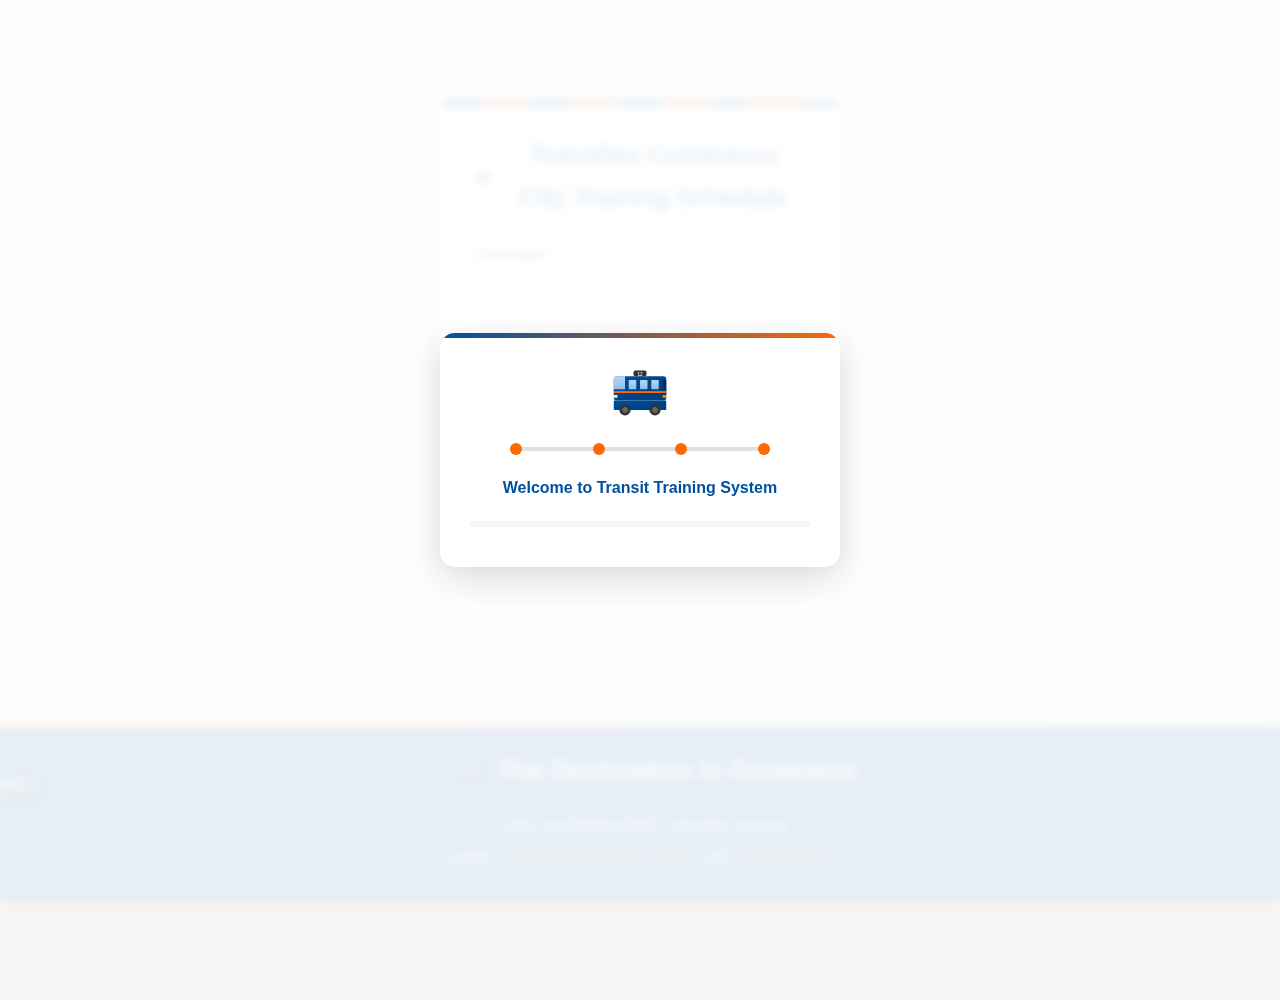
<file: login.html>
<!DOCTYPE html>
<html lang="en">
<head>
    <meta charset="UTF-8">
    <meta name="viewport" content="width=device-width, initial-scale=1.0">
    <title>TransDev Commerce City Training Schedule - Login</title>    <link rel="stylesheet" href="src/css/styles.css">
    <link rel="stylesheet" href="src/css/transit-effects.css">
    <link rel="stylesheet" href="src/css/transit-theme.css">
    <link rel="stylesheet" href="src/css/city-bus.css">
    <link rel="icon" href="src/images/favicon.svg" type="image/svg+xml"><style>
        body {
            background-image: linear-gradient(rgba(0, 0, 0, 0.6), rgba(0, 0, 0, 0.6)), url('https://images.unsplash.com/photo-1569867097817-5d4563a1b934?q=80&w=1920');
            background-size: cover;
            background-position: center;
            background-attachment: fixed;
            min-height: 100vh;
        }
        
        .login-container {
            max-width: 400px;
            margin: 100px auto;
            background-color: rgba(255, 255, 255, 0.95);
            padding: 35px;
            border-radius: 10px;
            box-shadow: 0 10px 30px rgba(0, 0, 0, 0.2);
            position: relative;
            overflow: hidden;
        }
        
        .login-container::before {
            content: '';
            position: absolute;
            top: 0;
            left: 0;
            right: 0;
            height: 5px;
            background: linear-gradient(90deg, #0050a0, #ff6900);
        }
          .login-container h1 {
            color: #0050a0;
            margin-bottom: 25px;
            font-size: 26px;
            text-align: center;
            position: relative;
            padding-left: 0;
            display: flex;
            align-items: center;
            justify-content: center;
        }
        
        .login-container h1::before {
            content: '';
            display: none;
        }
        
        .login-container h1 .city-bus-icon {
            margin-right: 10px;
            width: 28px;
            height: 28px;
        }
        
        .form-group {
            margin-bottom: 20px;
        }
        
        .form-group label {
            display: block;
            margin-bottom: 8px;
            font-weight: 600;
            color: #0050a0;
            font-size: 14px;
        }
        
        .form-group input {
            width: 100%;
            padding: 12px 15px;
            border: 1px solid #e0e0e0;
            border-radius: 6px;
            font-size: 14px;
            transition: border-color 0.3s, box-shadow 0.3s;
            background-color: rgba(255, 255, 255, 0.9);
        }
        
        .form-group input:focus {
            border-color: #0050a0;
            outline: none;
            box-shadow: 0 0 0 3px rgba(0, 80, 160, 0.15);
        }
        
        .login-btn {
            width: 100%;
            padding: 14px;
            background-color: #0050a0;
            color: white;
            border: none;
            border-radius: 6px;
            font-size: 16px;
            cursor: pointer;
            transition: all 0.3s;
            font-weight: 600;
            box-shadow: 0 4px 6px rgba(0, 0, 0, 0.1);
        }
        
        .login-btn:hover {
            background-color: #003b75;
            transform: translateY(-2px);
            box-shadow: 0 6px 12px rgba(0, 0, 0, 0.15);
        }
        
        .error-message {
            color: #f44336;
            margin-top: 20px;
            text-align: center;
            display: none;
            padding: 10px;
            background-color: rgba(244, 67, 54, 0.1);
            border-radius: 4px;
            font-weight: 500;
        }
        
        .additional-options {
            display: flex;
            justify-content: space-between;
            margin-top: 20px;
            gap: 15px;
        }
        
        .guest-btn, .register-btn {
            padding: 12px;
            border: none;
            border-radius: 6px;
            font-size: 14px;
            cursor: pointer;
            flex: 1;
            transition: all 0.3s;
            font-weight: 600;
            box-shadow: 0 2px 5px rgba(0, 0, 0, 0.1);
        }
        
        .guest-btn {
            background-color: #3f7cc7;
            color: white;
        }
        
        .register-btn {
            background-color: #ff6900;
            color: white;
        }
        
        .guest-btn:hover {
            background-color: #0050a0;
            transform: translateY(-2px);
            box-shadow: 0 4px 8px rgba(0, 0, 0, 0.15);
        }
        
        .register-btn:hover {
            background-color: #d35600;
            transform: translateY(-2px);
            box-shadow: 0 4px 8px rgba(0, 0, 0, 0.15);
        }
          /* Modal styles */
        .modal {
            display: none;
            position: fixed;
            z-index: 100;
            left: 0;
            top: 0;
            width: 100%;
            height: 100%;
            background-color: rgba(0, 0, 0, 0.7);
            -webkit-backdrop-filter: blur(5px);
            backdrop-filter: blur(5px);
        }
        
        .modal-content {
            background-color: white;
            margin: 10% auto;
            padding: 30px;
            border-radius: 10px;
            width: 450px;
            max-width: 90%;
            box-shadow: 0 15px 30px rgba(0, 0, 0, 0.3);
            position: relative;
            overflow: hidden;
        }
        
        .modal-content::before {
            content: '';
            position: absolute;
            top: 0;
            left: 0;
            right: 0;
            height: 5px;
            background: linear-gradient(90deg, #0050a0, #ff6900);
        }
        
        .modal-content h2 {
            color: #0050a0;
            margin-bottom: 20px;
            font-size: 22px;
            padding-bottom: 12px;
            border-bottom: 1px solid #e0e0e0;
        }
        
        .close {
            float: right;
            font-size: 28px;
            font-weight: bold;
            cursor: pointer;
        }
        
        .close:hover {
            color: #f44336;
        }
        
        .message {
            margin-top: 15px;
            padding: 10px;
            border-radius: 4px;
            text-align: center;
        }
        
        .success-message {
            background-color: #dff0d8;
            color: #3c763d;
            border: 1px solid #d6e9c6;
        }
        
        .error-message {
            background-color: #f2dede;
            color: #a94442;
            border: 1px solid #ebccd1;
        }
          .footer {
            background-color: #0050a0;
            color: white;
            text-align: center;
            padding: 25px 0;
            margin-top: 40px;
            width: 100%;
            position: fixed;
            bottom: 0;
            left: 0;
            box-shadow: 0 -5px 15px rgba(0, 0, 0, 0.1);
        }

        .footer::before {
            content: '';
            position: absolute;
            top: 0;
            left: 0;
            right: 0;
            height: 4px;
            background: linear-gradient(90deg, #ff6900, #3f7cc7);
        }

        .footer-content {
            max-width: 1200px;
            margin: 0 auto;
            padding: 0 20px;
        }

        .footer p {
            margin: 8px 0;
            font-size: 14px;
            letter-spacing: 0.2px;
        }

        .footer a {
            color: #ff8b3d;
            text-decoration: none;
            transition: color 0.3s;
            font-weight: 500;
        }

        .footer a:hover {
            color: #ff6900;
            text-decoration: underline;
        }
    </style>
</head>
<body>      <div class="login-container">        <div class="route-pattern"></div>
        <h1><span class="city-bus-icon"></span>TransDev Commerce City Training Schedule</h1>
        <form id="loginForm">
            <div class="form-group">
                <label for="username">Username:</label>
                <input type="text" id="username" required>
            </div>
            <div class="form-group">
                <label for="password">Password:</label>
                <input type="password" id="password" required>
            </div>            <button type="submit" class="login-btn">Login</button>
            <div class="additional-options">
                <button type="button" id="guestLoginBtn" class="guest-btn">Participant Login</button>
                <button type="button" id="registerBtn" class="register-btn">Register New Trainer</button>
            </div>
            <div id="error-message" class="error-message">
                Invalid username or password. Please try again.
            </div>
        </form>    </div>
    
    <!-- Participant Login Modal -->
    <div id="participantModal" class="modal">
        <div class="modal-content">
            <span class="close participant-close">&times;</span>
            <h2>Participant Login</h2>
            <form id="participantForm">
                <div class="form-group">
                    <label for="participantName">Your Name:</label>
                    <input type="text" id="participantName" required>
                </div>
                <div class="form-group">
                    <label for="participantEmail">Email (optional):</label>
                    <input type="email" id="participantEmail">
                </div>
                <button type="submit" class="login-btn">View Schedule</button>
            </form>
        </div>
    </div>
    
    <!-- Trainer Registration Modal -->
    <div id="registerModal" class="modal">
        <div class="modal-content">
            <span class="close register-close">&times;</span>
            <h2>Register New Trainer</h2>
            <form id="registerForm">
                <div class="form-group">
                    <label for="newUsername">Username:</label>
                    <input type="text" id="newUsername" required>
                </div>
                <div class="form-group">
                    <label for="newPassword">Password:</label>
                    <input type="password" id="newPassword" required>
                </div>
                <div class="form-group">
                    <label for="confirmPassword">Confirm Password:</label>
                    <input type="password" id="confirmPassword" required>
                </div>
                <div class="form-group">
                    <label for="trainerEmail">Email:</label>
                    <input type="email" id="trainerEmail" required>
                </div>
                <button type="submit" class="login-btn">Register</button>
                <div id="register-message" class="message"></div>
            </form>
        </div>
    </div>    <footer class="footer">
        <div class="footer-content">
            <div class="footer-logo"><span class="city-bus-icon"></span> The Destination Is Greatness</div>
            <p>&copy; 2025 SIX7ONE8 CODEZ. All rights reserved.</p>
            <p>Contact: <a href="mailto:SIX7ONE8@ICLOUD.COM">SIX7ONE8@ICLOUD.COM</a> | Cell: <a href="tel:3039959851">303-995-9851</a></p>
        </div>
    </footer>
    
    <script src="src/js/transit-loader.js"></script>    <script>
        // Get modal elements
        const participantModal = document.getElementById('participantModal');
        const registerModal = document.getElementById('registerModal');
        
        // Show loading animation on page load
        if (typeof showTransitLoader === 'function') {
            showTransitLoader('Welcome to Transit Training System');
            setTimeout(() => hideTransitLoader(), 1500);
        }
        
        // Get button elements
        const guestLoginBtn = document.getElementById('guestLoginBtn');
        const registerBtn = document.getElementById('registerBtn');
        
        // Get close buttons
        const participantClose = document.querySelector('.participant-close');
        const registerClose = document.querySelector('.register-close');
        
        // Open participant login modal
        guestLoginBtn.addEventListener('click', function() {
            participantModal.style.display = 'block';
        });
        
        // Open registration modal
        registerBtn.addEventListener('click', function() {
            registerModal.style.display = 'block';
        });
        
        // Close participant modal
        participantClose.addEventListener('click', function() {
            participantModal.style.display = 'none';
        });
        
        // Close registration modal
        registerClose.addEventListener('click', function() {
            registerModal.style.display = 'none';
        });
        
        // Close modals when clicking outside
        window.addEventListener('click', function(event) {
            if (event.target === participantModal) {
                participantModal.style.display = 'none';
            }
            if (event.target === registerModal) {
                registerModal.style.display = 'none';
            }
        });
        
        // Handle participant login form submission
        document.getElementById('participantForm').addEventListener('submit', function(e) {
            e.preventDefault();
            
            const participantName = document.getElementById('participantName').value;
            
            // Store participant info in session storage
            sessionStorage.setItem('userRole', 'participant');
            sessionStorage.setItem('username', participantName);
            
            // Redirect to schedule page
            window.location.href = 'index.html';
        });
        
        // Handle trainer registration form submission
        document.getElementById('registerForm').addEventListener('submit', function(e) {
            e.preventDefault();
            
            const newUsername = document.getElementById('newUsername').value;
            const newPassword = document.getElementById('newPassword').value;
            const confirmPassword = document.getElementById('confirmPassword').value;
            const trainerEmail = document.getElementById('trainerEmail').value;
            
            // Check if passwords match
            if (newPassword !== confirmPassword) {
                document.getElementById('register-message').textContent = 'Passwords do not match!';
                document.getElementById('register-message').className = 'message error-message';
                return;
            }
            
            // In a real application, you would send this data to a server
            // For now, we'll simulate registration by showing a success message
            
            document.getElementById('register-message').textContent = 'Registration successful! Your account has been sent for approval.';
            document.getElementById('register-message').className = 'message success-message';
            
            // Reset form
            document.getElementById('registerForm').reset();
            
            // Close modal after 3 seconds
            setTimeout(function() {
                registerModal.style.display = 'none';
            }, 3000);
        });
        
        // Simple user authentication
        document.getElementById('loginForm').addEventListener('submit', function(e) {
            e.preventDefault();
            
            const username = document.getElementById('username').value;
            const password = document.getElementById('password').value;
              // Admin users (you can modify these with your actual admin usernames/passwords)
            const admins = [
                { username: 'admin1', password: 'admin123' },
                { username: 'admin2', password: 'admin123' }
            ];
            
            // Trainers (view-only users)
            const trainers = [
                {"username": "Terry", "password": "Welcome1"},
                {"username": "Veronica", "password": "Welcome2"},
                {"username": "Sisay", "password": "Welcome3"},
                {"username": "Patsy", "password": "Welcome4"},
                {"username": "Donald", "password": "Welcome5"},
                {"username": "Demo", "password": "Welcome6"},
                {"username": "Geary", "password": "Welcome7"},
                {"username": "Galen", "password": "Welcome8"},
                {"username": "Norman", "password": "Welcome9"}
            ];
            
            // Check if user is an admin
            const adminUser = admins.find(admin => admin.username === username && admin.password === password);
            if (adminUser) {
                // Store admin role in session storage
                sessionStorage.setItem('userRole', 'admin');
                sessionStorage.setItem('username', username);
                window.location.href = 'index.html';
                return;
            }
            
            // Check if user is a trainer
            const trainerUser = trainers.find(trainer => trainer.username === username && trainer.password === password);
            if (trainerUser) {
                // Store trainer role in session storage
                sessionStorage.setItem('userRole', 'trainer');
                sessionStorage.setItem('username', username);
                window.location.href = 'index.html';
                return;
            }
            
            // If not a valid user, show error
            document.getElementById('error-message').style.display = 'block';
        });    </script>
      <div class="bus-animation-container">
        <div class="bus-icon"></div>
    </div>
    
    <style>
        .bus-animation-container {
            position: fixed;
            bottom: 100px;
            left: 0;
            width: 100%;
            height: 30px;
            overflow: hidden;
            z-index: 1;
            pointer-events: none;
        }
        
        .bus-icon {
            position: absolute;
            animation: busDriving 15s linear infinite;
            width: 40px;
            height: 40px;
            background-image: url('src/images/city-bus.svg');
            background-size: contain;
            background-repeat: no-repeat;
            background-position: center;
        }
    </style>
</body>
</html>
</file>
<file: src/css/transit-effects.css>
/* Transit-specific animations and effects */

/* Bus moving animation */
@keyframes busDriving {
    0% {
        transform: translateX(-100%);
    }
    100% {
        transform: translateX(200%);
    }
}

/* Route line drawing animation */
@keyframes drawRoute {
    0% {
        stroke-dashoffset: 1000;
    }
    100% {
        stroke-dashoffset: 0;
    }
}

/* Bus stop pulse animation */
@keyframes busStopPulse {
    0% {
        transform: scale(1);
        opacity: 1;
    }
    50% {
        transform: scale(1.1);
        opacity: 0.8;
    }
    100% {
        transform: scale(1);
        opacity: 1;
    }
}

/* Transit card flip */
@keyframes cardFlip {
    0% {
        transform: rotateY(0deg);
    }
    100% {
        transform: rotateY(180deg);
    }
}

/* Loading indicator for route calculation */
@keyframes routeLoading {
    0% {
        width: 0%;
    }
    100% {
        width: 100%;
    }
}

/* Bus icon classes */
.bus-icon {
    position: relative;
    font-size: 24px;
    animation: busDriving 15s linear infinite;
}

.bus-stop {
    position: relative;
    display: inline-block;
    width: 12px;
    height: 12px;
    background-color: #ff6900;
    border-radius: 50%;
    animation: busStopPulse 2s ease-in-out infinite;
}

.route-line {
    stroke-dasharray: 1000;
    stroke-dashoffset: 1000;
    animation: drawRoute 2s linear forwards;
}

/* Transit theme decorative elements */
.route-badge {
    display: inline-block;
    padding: 6px 10px;
    background-color: var(--primary-color);
    color: white;
    border-radius: 20px;
    font-weight: bold;
    font-size: 14px;
    margin-right: 8px;
}

.transfer-icon {
    display: inline-block;
    width: 20px;
    height: 20px;
    background-color: var(--accent-color);
    border-radius: 50%;
    position: relative;
    margin: 0 8px;
}

.transfer-icon::before,
.transfer-icon::after {
    content: '';
    position: absolute;
    background-color: white;
}

.transfer-icon::before {
    width: 12px;
    height: 2px;
    top: 9px;
    left: 4px;
}

.transfer-icon::after {
    width: 2px;
    height: 12px;
    top: 4px;
    left: 9px;
}

/* Decorative route patterns */
.route-pattern {
    position: absolute;
    top: 0;
    left: 0;
    width: 100%;
    height: 8px;
    background-image: linear-gradient(90deg, 
        var(--primary-color) 0px, var(--primary-color) 40px,
        transparent 40px, transparent 45px,
        var(--accent-color) 45px, var(--accent-color) 85px,
        transparent 85px, transparent 90px);
    background-size: 90px 8px;
    opacity: 0.8;
}

/* Transit card design */
.transit-card {
    background: linear-gradient(135deg, var(--primary-color), var(--primary-light));
    border-radius: 10px;
    padding: 20px;
    color: white;
    box-shadow: 0 8px 20px rgba(0, 0, 0, 0.15);
    position: relative;
    overflow: hidden;
    transition: all 0.3s ease;
}

.transit-card:hover {
    transform: translateY(-5px);
    box-shadow: 0 12px 25px rgba(0, 0, 0, 0.2);
}

.transit-card::after {
    content: '';
    position: absolute;
    bottom: 0;
    right: 0;
    width: 40%;
    height: 40%;
    background-image: 
        radial-gradient(circle at bottom right, 
            rgba(255, 255, 255, 0.1) 0%, 
            rgba(255, 255, 255, 0.1) 50%, 
            transparent 50.1%);
}

/* Schedule time indicators */
.time-indicator {
    font-family: 'Courier New', monospace;
    font-weight: bold;
    padding: 4px 8px;
    background-color: rgba(0, 0, 0, 0.05);
    border-radius: 4px;
    color: var(--primary-dark);
    letter-spacing: 1px;
}

/* Transit system map style */
.transit-map {
    position: relative;
    width: 100%;
    height: 300px;
    background-color: #f5f5f5;
    border-radius: 10px;
    overflow: hidden;
    box-shadow: 0 4px 15px rgba(0, 0, 0, 0.1);
}

.transit-map::before {
    content: '';
    position: absolute;
    width: 100%;
    height: 3px;
    background: linear-gradient(90deg, var(--primary-color), var(--accent-color));
    top: 0;
    left: 0;
}
</file>
<file: src/css/transit-theme.css>
/* Additional transit theme enhancements */

/* Transit Banner styling */
.transit-banner {
    background: linear-gradient(to right, rgba(0, 80, 160, 0.05), rgba(0, 80, 160, 0.1), rgba(0, 80, 160, 0.05));
    padding: 15px 20px;
    margin-bottom: 25px;
    border-radius: 10px;
    display: flex;
    flex-direction: column;
    gap: 15px;
    position: relative;
    overflow: hidden;
    box-shadow: 0 3px 10px rgba(0, 0, 0, 0.05) inset;
}

.transit-banner::after {
    content: '';
    position: absolute;
    bottom: 0;
    left: 0;
    right: 0;
    height: 3px;
    background: linear-gradient(90deg, var(--primary-color), var(--accent-color), var(--primary-color));
}

.route-badges {
    display: flex;
    flex-wrap: wrap;
    gap: 10px;
    margin-bottom: 5px;
}

.banner-stops {
    display: flex;
    align-items: center;
    padding: 5px 0;
}

/* Login page enhancements */
.login-container {
    position: relative;
    z-index: 10;
}

.login-container .route-pattern {
    border-top-left-radius: 10px;
    border-top-right-radius: 10px;
}

/* Enhanced modal styles for add/edit schedule items */
#eventModal .modal-content {
    background-image: 
        linear-gradient(rgba(255, 255, 255, 0.95), rgba(255, 255, 255, 0.95)),
        url('data:image/svg+xml;utf8,<svg xmlns="http://www.w3.org/2000/svg" width="100" height="100" viewBox="0 0 100 100"><rect x="20" y="30" width="60" height="40" rx="5" fill="%230050a0" opacity="0.1"/><circle cx="30" cy="75" r="5" fill="%23333" opacity="0.1"/><circle cx="70" cy="75" r="5" fill="%23333" opacity="0.1"/></svg>');
    background-size: cover, 100px 100px;
    background-position: center, bottom right;
    background-repeat: no-repeat;
}

/* Enhanced user info display */
#user-info {
    position: relative;
    overflow: hidden;
}

#user-info::after {
    content: '';
    position: absolute;
    bottom: 0;
    right: 0;
    width: 40px;
    height: 40px;
    background-image: 
        radial-gradient(circle at bottom right, 
            rgba(255, 255, 255, 0.2) 0%, 
            rgba(255, 255, 255, 0.2) 30%, 
            transparent 30.1%);
}

/* Special styling for the Trainer names */
.trainer-cell {
    position: relative;
}

.trainer-cell::before {
    content: '👤';
    margin-right: 5px;
    opacity: 0.7;
}

/* Button group styles for better layout */
.admin-only {
    position: relative;
}

.admin-only::after {
    content: '⚙️';
    position: absolute;
    top: -5px;
    right: -5px;
    font-size: 10px;
    background-color: var(--accent-color);
    color: white;
    width: 16px;
    height: 16px;
    border-radius: 50%;
    display: flex;
    align-items: center;
    justify-content: center;
}

/* Make participant names stand out more */
.participant-cell {
    font-weight: 600;
    color: var(--primary-dark);
}

/* Add some life to the hours display */
.hours-cell {
    font-family: 'Courier New', monospace;
    letter-spacing: 0.5px;
}

/* Footer enhancements */
.footer-logo {
    position: relative;
    padding-left: 35px;
}

/* The footer-logo::before content is now removed as we're using SVG */
.footer-logo::before {
    content: '';
    display: none;
}

/* Gradient borders for the schedule table */
.schedule-table {
    border: 1px solid transparent;
    border-image: linear-gradient(to right, var(--primary-color), var(--accent-color));
    border-image-slice: 1;
}
</file>
<file: src/css/city-bus.css>
.city-bus-icon {
    display: inline-block;
    width: 24px;
    height: 24px;
    background-image: url('../images/city-bus.svg');
    background-size: contain;
    background-repeat: no-repeat;
    background-position: center;
    vertical-align: middle;
    margin-right: 8px;
}

.large-bus-icon {
    width: 32px;
    height: 32px;
}

.footer-logo .city-bus-icon {
    margin-top: -4px;
}

h1::before {
    display: none !important;
}

h1 {
    padding-left: 0 !important;
    display: flex;
    align-items: center;
}

h1 .city-bus-icon {
    margin-right: 12px;
    width: 28px;
    height: 28px;
}

.bus-animation-container .bus-icon {
    width: 40px !important;
    height: 40px !important;
    background-image: url('../images/city-bus.svg') !important;
    background-size: contain !important;
    background-repeat: no-repeat !important;
    background-position: center !important;
    font-size: 0 !important;
}

.loader-icon {
    width: 60px !important;
    height: 60px !important;
    background-image: url('../images/city-bus.svg') !important;
    background-size: contain !important;
    background-repeat: no-repeat !important;
    background-position: center !important;
    margin: 0 auto 20px !important;
    font-size: 0 !important;
}
</file>
<file: src/css/styles.css>
/* Reset and basic styling */
* {
    margin: 0;
    padding: 0;
    box-sizing: border-box;
    font-family: 'Segoe UI', Arial, sans-serif;
}

:root {
    --primary-color: #0050a0; /* Transit blue */
    --primary-dark: #003b75;
    --primary-light: #3f7cc7;
    --accent-color: #ff6900; /* Transit orange */
    --accent-dark: #d35600;
    --accent-light: #ff8b3d;
    --light-gray: #f5f5f5;
    --medium-gray: #e0e0e0;
    --dark-gray: #555;
    --text-color: #333;
    --white: #fff;
    --success: #4CAF50;
    --error: #f44336;
}

body {
    background-color: var(--light-gray);
    color: var(--text-color);
    line-height: 1.6;
    background-image: url('https://images.unsplash.com/photo-1544620347-c4fd4a3d5957?q=80&w=1920&auto=format&fit=crop&h=1080'), linear-gradient(to bottom, rgba(245, 245, 245, 0.95), rgba(245, 245, 245, 0.95));
    background-size: cover, cover;
    background-position: center, center;
    background-blend-mode: overlay;
    background-attachment: fixed;
}

.app-container {
    max-width: 1400px;
    margin: 40px auto;
    background-color: rgba(255, 255, 255, 0.97);
    border-radius: 12px;
    box-shadow: 0 15px 30px rgba(0, 0, 0, 0.15);
    padding: 30px;
    position: relative;
    overflow: hidden;
    margin-bottom: 100px; /* To ensure content doesn't get hidden behind footer */
}

.app-container::before {
    content: '';
    position: absolute;
    top: 0;
    left: 0;
    right: 0;
    height: 6px;
    background: linear-gradient(90deg, var(--primary-color), var(--accent-color));
}

header {
    margin-bottom: 30px;
    padding-bottom: 25px;
    border-bottom: 1px solid var(--medium-gray);
    position: relative;
}

.header-top {
    display: flex;
    justify-content: space-between;
    align-items: center;
    margin-bottom: 25px;
}

h1 {
    color: var(--primary-color);
    font-size: 30px;
    font-weight: 700;
    position: relative;    padding-left: 45px;
    letter-spacing: -0.5px;
    text-shadow: 1px 1px 0 rgba(0, 0, 0, 0.05);
}

/* The h1::before content is now removed as we're using SVG */
h1::before {
    content: '';
    display: none;
}

#user-info {
    display: flex;
    align-items: center;
    gap: 15px;
    background: linear-gradient(135deg, var(--primary-color), var(--primary-light));
    padding: 10px 18px;
    border-radius: 30px;
    color: var(--white);
    box-shadow: 0 4px 10px rgba(0, 0, 0, 0.15);
}

#username-display {
    font-weight: bold;
    color: var(--white);
    letter-spacing: 0.3px;
}

#role-display {
    color: rgba(255, 255, 255, 0.85);
    font-style: italic;
    font-size: 13px;
}

#logoutBtn {
    background-color: rgba(255, 255, 255, 0.2);
    border: 1px solid rgba(255, 255, 255, 0.4);
    color: var(--white);
    padding: 7px 14px;
    border-radius: 20px;
    font-size: 14px;
    transition: all 0.3s;
    box-shadow: 0 2px 5px rgba(0, 0, 0, 0.1);
}

#logoutBtn:hover {
    background-color: rgba(255, 255, 255, 0.3);
    border-color: rgba(255, 255, 255, 0.6);
    transform: translateY(-2px);
    box-shadow: 0 4px 8px rgba(0, 0, 0, 0.15);
}

.controls {
    display: flex;
    gap: 12px;
    flex-wrap: wrap;
}

.filter-section {
    display: flex;
    gap: 15px;
    flex-wrap: wrap;
    align-items: center;
    background-color: var(--light-gray);
    padding: 18px;
    border-radius: 10px;
    margin-bottom: 20px;
    width: 100%;
    box-shadow: 0 3px 10px rgba(0, 0, 0, 0.07);
    position: relative;
    overflow: hidden;
}

.filter-section::before {
    content: '';
    position: absolute;
    top: 0;
    left: 0;
    width: 5px;
    height: 100%;
    background-color: var(--primary-color);
}

.filter-section label {
    margin-bottom: 0;
    margin-right: 5px;
    font-weight: 600;
    color: var(--primary-color);
    letter-spacing: 0.2px;
}

.filter-section select {
    padding: 10px 15px;
    border: 1px solid var(--medium-gray);
    border-radius: 6px;
    background-color: var(--white);
    font-size: 14px;
    transition: all 0.3s;
    box-shadow: 0 2px 5px rgba(0, 0, 0, 0.08);
}

.filter-section select:focus {
    border-color: var(--primary-color);
    outline: none;
    box-shadow: 0 0 0 3px rgba(0, 80, 160, 0.15);
    transform: translateY(-1px);
}

#applyFiltersBtn {
    background: linear-gradient(135deg, var(--primary-color), var(--primary-light));
    padding: 10px 18px;
    border-radius: 6px;
    box-shadow: 0 4px 8px rgba(0, 0, 0, 0.12);
    font-weight: 600;
    border: none;
}

#clearFiltersBtn {
    background-color: var(--dark-gray);
    padding: 10px 18px;
    border-radius: 6px;
    font-weight: 600;
    border: none;
}

#applyFiltersBtn:hover {
    background: linear-gradient(135deg, var(--primary-dark), var(--primary-color));
    transform: translateY(-2px);
    box-shadow: 0 6px 12px rgba(0, 0, 0, 0.18);
}

#clearFiltersBtn:hover {
    background-color: #444;
    transform: translateY(-2px);
    box-shadow: 0 6px 12px rgba(0, 0, 0, 0.18);
}

button {
    padding: 11px 20px;
    background: linear-gradient(135deg, var(--primary-color), var(--primary-light));
    color: var(--white);
    border: none;
    border-radius: 6px;
    cursor: pointer;
    transition: all 0.3s;
    font-weight: 600;
    box-shadow: 0 4px 8px rgba(0, 0, 0, 0.12);
    letter-spacing: 0.2px;
}

button:hover {
    background: linear-gradient(135deg, var(--primary-dark), var(--primary-color));
    transform: translateY(-2px);
    box-shadow: 0 6px 12px rgba(0, 0, 0, 0.18);
}

/* Schedule table styling */
.schedule-container {
    overflow-x: auto;
    border-radius: 10px;
    box-shadow: 0 8px 20px rgba(0, 0, 0, 0.12);
    margin-bottom: 30px;
}

.schedule-table {
    width: 100%;
    border-collapse: separate;
    border-spacing: 0;
    background-color: var(--white);
    border-radius: 10px;
    overflow: hidden;
}

.schedule-table th, .schedule-table td {
    border: 1px solid var(--medium-gray);
    padding: 18px;
    text-align: left;
}

.schedule-table th {
    background-color: #f9f9f9;
    font-weight: 600;
    position: sticky;
    top: 0;
    z-index: 10;
}

#date-row th {
    background: linear-gradient(135deg, var(--primary-color), var(--primary-dark));
    color: var(--white);
    font-weight: 600;
    text-align: center;
    padding: 15px;
    font-size: 16px;
    border: none;
    letter-spacing: 0.3px;
}

#day-row th {
    background: linear-gradient(135deg, var(--primary-light), var(--primary-color));
    color: var(--white);
    padding: 12px;
    font-weight: 500;
    border: none;
    letter-spacing: 0.2px;
}

.trainer-cell {
    font-weight: 600;
    background-color: #f0f5ff;
    width: 120px;
    color: var(--primary-color);
    border-left: 3px solid var(--primary-color) !important;
}

.hours-cell {
    width: 150px;
    color: var(--dark-gray);
    background-color: #fafafa;
}

.participant-cell {
    width: 200px;
    font-weight: 500;
}

.level-cell {
    width: 300px;
    color: var(--dark-gray);
    line-height: 1.5;
}

/* Styling for checkboxes */
input[type="checkbox"] {
    width: 18px;
    height: 18px;
    cursor: pointer;
    vertical-align: middle;
    accent-color: var(--primary-color);
}

.session-checkbox, .select-all-checkbox {
    accent-color: var(--primary-color);
}

tr:hover .session-checkbox {
    opacity: 1;
}

.schedule-table tr:nth-child(even) {
    background-color: #f9fafc;
}

.schedule-table tr {
    transition: background-color 0.2s;
}

.schedule-table tr:hover {
    background-color: #f0f7ff;
}

.day-section {
    border-left: 5px solid var(--primary-color);
}

.day-header {
    background: linear-gradient(135deg, var(--primary-light), var(--primary-color)) !important;
    color: var(--white) !important;
    padding: 14px 18px !important;
    font-size: 17px !important;
    font-weight: 600 !important;
    letter-spacing: 0.3px !important;
}

.schedule-cell {
    min-height: 90px;
    cursor: pointer;
    position: relative;
}

.schedule-item {
    padding: 10px 15px;
    margin-bottom: 8px;
    border-radius: 8px;
    font-size: 14px;
    color: var(--white);
    cursor: pointer;
    box-shadow: 0 4px 8px rgba(0, 0, 0, 0.12);
    transition: transform 0.2s, box-shadow 0.2s;
    position: relative;
    overflow: hidden;
}

.schedule-item::after {
    content: '';
    position: absolute;
    top: 0;
    left: 0;
    width: 4px;
    height: 100%;
    background-color: rgba(255, 255, 255, 0.3);
}

.schedule-item:hover {
    transform: translateY(-3px);
    box-shadow: 0 6px 12px rgba(0, 0, 0, 0.18);
}

/* Modal styling */
.modal {
    display: none;
    position: fixed;
    z-index: 100;
    left: 0;
    top: 0;
    width: 100%;
    height: 100%;
    background-color: rgba(0, 0, 0, 0.6);
    -webkit-backdrop-filter: blur(4px);
    backdrop-filter: blur(4px);
}

.modal-content {
    background-color: var(--white);
    margin: 7% auto;
    padding: 35px;
    border-radius: 12px;
    width: 550px;
    max-width: 90%;
    box-shadow: 0 15px 40px rgba(0, 0, 0, 0.25);
    position: relative;
    transform: translateY(0);
    animation: modalAppear 0.3s ease-out;
    overflow: hidden;
}

.modal-content::before {
    content: '';
    position: absolute;
    top: 0;
    left: 0;
    right: 0;
    height: 5px;
    background: linear-gradient(90deg, var(--primary-color), var(--accent-color));
}

@keyframes modalAppear {
    from {
        opacity: 0;
        transform: translateY(-25px);
    }
    to {
        opacity: 1;
        transform: translateY(0);
    }
}

.modal-content h2 {
    color: var(--primary-color);
    margin-bottom: 25px;
    padding-bottom: 15px;
    border-bottom: 1px solid var(--medium-gray);
    font-size: 24px;
    font-weight: 600;
    letter-spacing: 0.2px;
}

.close {
    position: absolute;
    right: 20px;
    top: 15px;
    font-size: 28px;
    font-weight: bold;
    cursor: pointer;
    color: var(--dark-gray);
    transition: color 0.3s;
    z-index: 5;
    width: 30px;
    height: 30px;
    display: flex;
    align-items: center;
    justify-content: center;
    border-radius: 50%;
}

.close:hover {
    color: var(--accent-color);
    background-color: rgba(0, 0, 0, 0.05);
}

.form-group {
    margin-bottom: 25px;
}

label {
    display: block;
    margin-bottom: 10px;
    font-weight: 600;
    color: var(--primary-color);
    font-size: 15px;
    letter-spacing: 0.2px;
}

input[type="text"], input[type="email"], input[type="password"], textarea, select {
    width: 100%;
    padding: 14px 16px;
    border: 1px solid var(--medium-gray);
    border-radius: 8px;
    font-size: 15px;
    transition: all 0.3s;
    background-color: #f9fafc;
}

input[type="text"]:focus, input[type="email"]:focus, input[type="password"]:focus, textarea:focus, select:focus {
    border-color: var(--primary-color);
    outline: none;
    box-shadow: 0 0 0 3px rgba(0, 80, 160, 0.15);
    background-color: var(--white);
    transform: translateY(-2px);
}

textarea {
    height: 120px;
    resize: vertical;
    font-family: inherit;
    line-height: 1.6;
}

#saveEventBtn {
    margin-top: 20px;
    width: 100%;
    padding: 14px;
    background: linear-gradient(135deg, var(--primary-color), var(--primary-light));
    color: var(--white);
    font-weight: 600;
    border-radius: 8px;
    cursor: pointer;
    transition: all 0.3s;
    font-size: 16px;
    letter-spacing: 0.3px;
    box-shadow: 0 4px 10px rgba(0, 0, 0, 0.15);
    border: none;
}

#saveEventBtn:hover {
    background: linear-gradient(135deg, var(--primary-dark), var(--primary-color));
    transform: translateY(-2px);
    box-shadow: 0 6px 15px rgba(0, 0, 0, 0.2);
}

/* Responsive adjustments */
@media (max-width: 768px) {
    .app-container {
        margin: 20px 10px 100px;
        padding: 20px 15px;
        border-radius: 10px;
    }
    
    header {
        flex-direction: column;
        align-items: flex-start;
    }
    
    .header-top {
        flex-direction: column;
        align-items: flex-start;
        gap: 20px;
        width: 100%;
    }
    
    h1 {
        font-size: 24px;
        padding-left: 35px;
    }
    
    h1::before {
        font-size: 22px;
    }
    
    #user-info {
        width: 100%;
        justify-content: space-between;
        padding: 10px 15px;
        border-radius: 8px;
    }
    
    .controls {
        margin-top: 20px;
        flex-wrap: wrap;
        width: 100%;
        gap: 10px;
    }
    
    .filter-section {
        flex-direction: column;
        align-items: flex-start;
        padding: 15px;
    }
    
    .filter-section select {
        width: 100%;
        margin-bottom: 10px;
    }
    
    button {
        font-size: 14px;
        padding: 10px 15px;
        width: 100%;
    }
    
    .modal-content {
        width: 90%;
        padding: 25px 20px;
        margin: 15% auto;
    }
    
    .schedule-table th, .schedule-table td {
        padding: 12px 10px;
        font-size: 14px;
    }
    
    .trainer-cell, .hours-cell, .participant-cell, .level-cell {
        width: auto;
    }
    
    .footer {
        padding: 20px 0;
    }
}

@media (max-width: 480px) {
    .app-container {
        margin: 10px 5px 80px;
        padding: 15px 10px;
    }
    
    h1 {
        font-size: 22px;
    }
    
    .controls button {
        padding: 8px 12px;
        font-size: 13px;
    }
    
    .schedule-table th, .schedule-table td {
        padding: 10px 8px;
        font-size: 13px;
    }
}

/* Footer styles */
.footer {
    background-color: var(--primary-color);
    color: var(--white);
    text-align: center;
    padding: 30px 0;
    margin-top: 60px;
    width: 100%;
    position: relative;
    box-shadow: 0 -8px 20px rgba(0, 0, 0, 0.1);
}

.footer::before {
    content: '';
    position: absolute;
    top: 0;
    left: 0;
    right: 0;
    height: 5px;
    background: linear-gradient(90deg, var(--accent-color), var(--primary-light));
}

.footer-content {
    max-width: 1200px;
    margin: 0 auto;
    padding: 0 20px;
}

.footer p {
    margin: 10px 0;
    font-size: 15px;
    line-height: 1.6;
    letter-spacing: 0.3px;
}

.footer-logo {
    font-size: 26px;
    font-weight: bold;
    margin-bottom: 15px;
    display: inline-block;
    color: var(--white);
    text-shadow: 1px 1px 2px rgba(0, 0, 0, 0.2);
}

.footer a {
    color: var(--accent-light);
    text-decoration: none;
    transition: all 0.3s;
    font-weight: 600;
    padding: 3px 6px;
    border-radius: 4px;
}

.footer a:hover {
    color: var(--white);
    background-color: rgba(255, 255, 255, 0.1);
    text-decoration: none;
}
</file>
